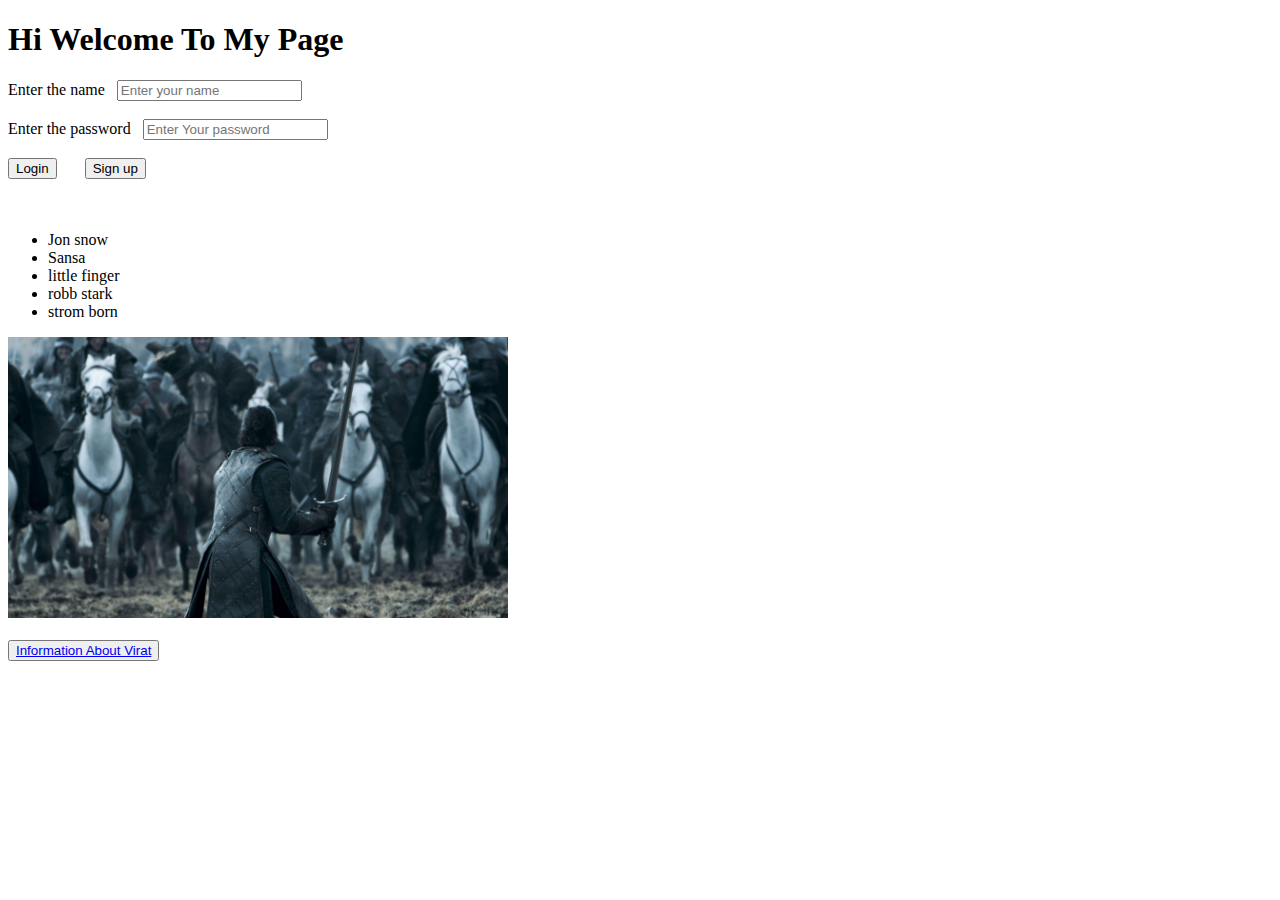
<file: assignment1.html>
<!DOCTYPE html>
<html lang="en">
<head>
    <meta charset="UTF-8">
    <meta name="viewport" content="width=device-width, initial-scale=1.0">
    <title>Document</title>
</head>
<body>
    <h1>Hi Welcome To My Page</h1>
    <label for="">Enter the name</label>&nbsp; &nbsp;<input type="text" placeholder="Enter your name"><br> <br>
    <label for="">Enter the password</label>&nbsp; &nbsp;<input type="password" placeholder="Enter Your password "> <br><br>
    <button >Login</button>&nbsp; &nbsp;  &nbsp;  &nbsp;<button>Sign up</button>
    <br>
    <br>
    <br>
    <ul>
        <li>Jon snow</li>
        <li>Sansa</li>
        <li>little finger</li>
        <li>robb stark</li>
        <li>strom born</li>
    </ul>
    <img src="jon.jpg.jpg" alt="" width="500"><br> <br>
   <button> <a href="https://en.wikipedia.org/wiki/Virat_Kohli">Information About Virat</a></button>
   
</body>
</html>
</file>
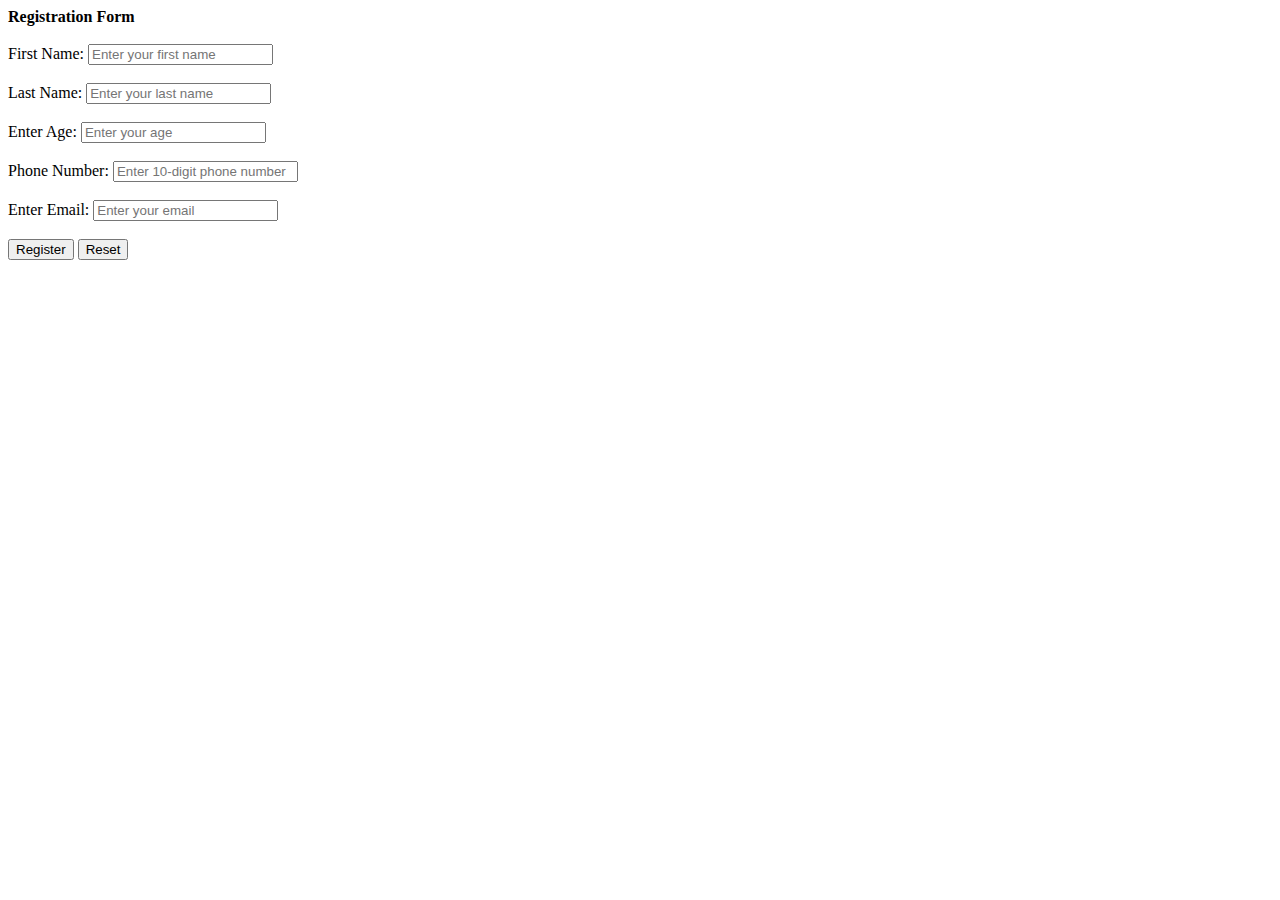
<file: assignment2.html>
<!DOCTYPE html>
<html lang="en">
<head>
    <meta charset="UTF-8">
    <meta name="viewport" content="width=device-width, initial-scale=1.0">
    <title>Registration Form</title>
</head>
<body>

    <form>
        
            <b>Registration Form</b> <br> <br>

            <label for="fname">First Name:</label>
            <input type="text" id="fname" name="fname" placeholder="Enter your first name" required>
            <br><br>

            <label for="lname">Last Name:</label>
            <input type="text" id="lname" name="lname" placeholder="Enter your last name" required>
            <br><br>

            <label for="age">Enter Age:</label>
            <input type="number" id="age" name="age" placeholder="Enter your age" required>
            <br><br>

            <label for="phone">Phone Number:</label>
            <input type="tel" id="phone" name="phone" placeholder="Enter 10-digit phone number" required maxlength="10">
            <br><br>

            <label for="email">Enter Email:</label>
            <input type="email" id="email" name="email" placeholder="Enter your email" required>
            <br><br>

            <button type="submit">Register</button>
            <button type="reset">Reset</button>

        
    </form>

</body>
</html>
</file>
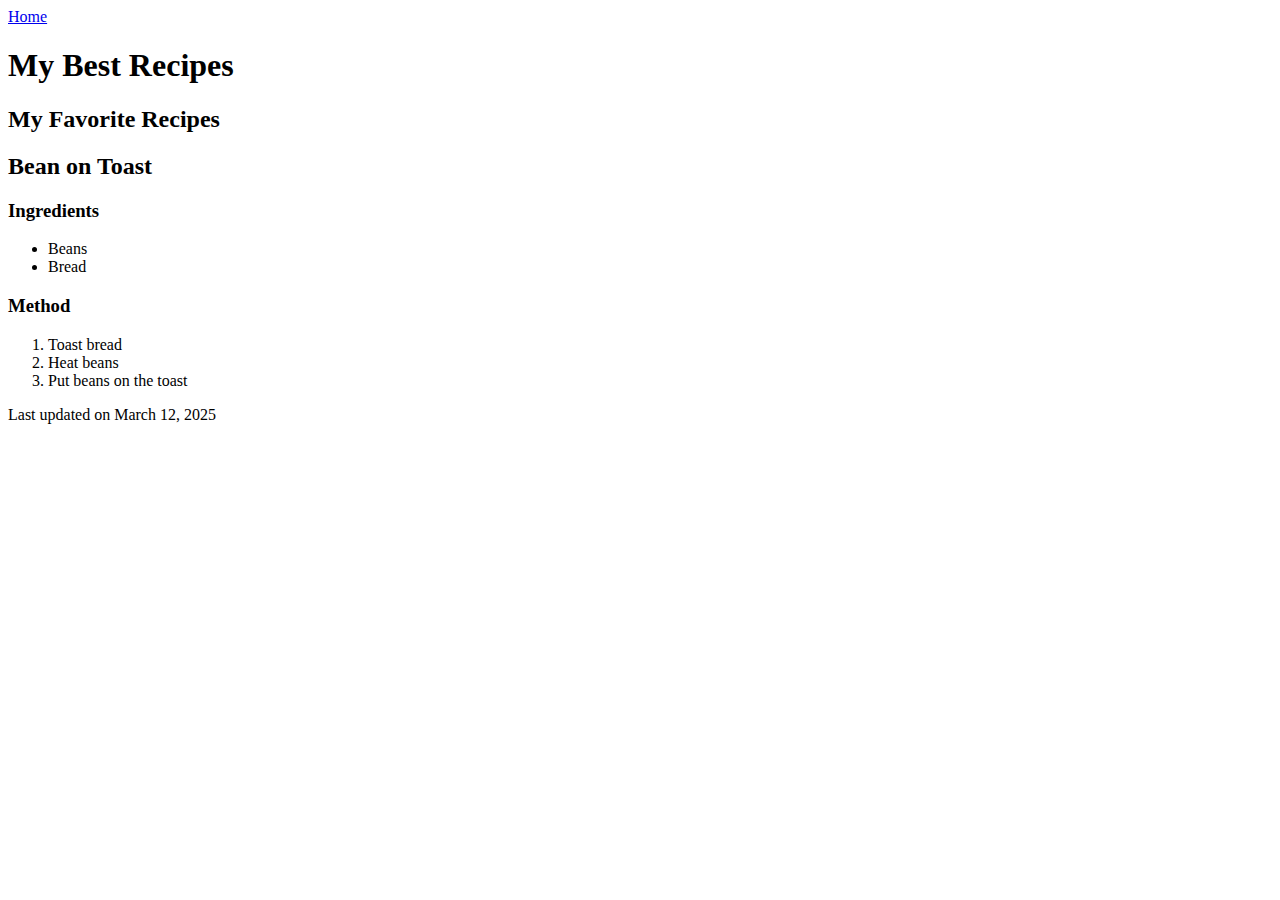
<file: assignment3.html>
<!DOCTYPE html>
<html lang="en">
<head>
    <meta charset="UTF-8">
    <meta name="viewport" content="width=device-width, initial-scale=1.0">
    <title>My Best Recipes</title>
</head>
<body>

    <header>
        <nav>
            <a href="#">Home</a>
        </nav>
    </header>

    
        <section>
            <h1>My Best Recipes</h1>
            <h2>My Favorite Recipes</h2>
        </section>

       
            <h2>Bean on Toast</h2>

            <section>
                <h3>Ingredients</h3>
                <ul>
                    <li>Beans</li>
                    <li>Bread</li>
                </ul>
            </section>

            <section>
                <h3>Method</h3>
                <ol>
                    <li>Toast bread</li>
                    <li>Heat beans</li>
                    <li>Put beans on the toast</li>
                </ol>
            </section>
        
    

    <footer>
        <p>Last updated on March 12, 2025</p>
    </footer>

</body>
</html>
</file>
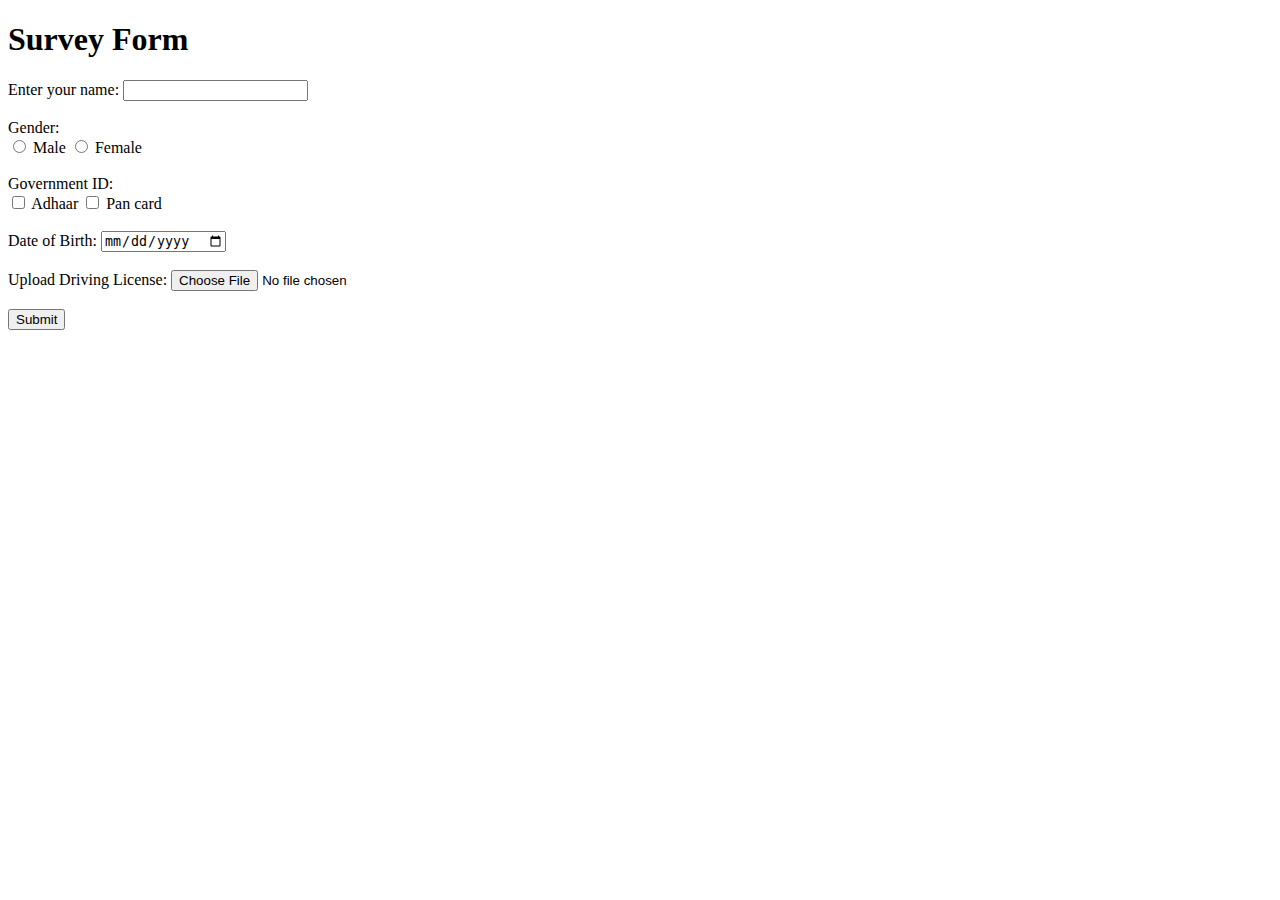
<file: assignment4.html>
<!DOCTYPE html>
<html lang="en">
<head>
    <meta charset="UTF-8">
    <meta name="viewport" content="width=device-width, initial-scale=1.0">
    <title>Survey Form</title>
</head>
<body>
    <form action="submit/">
        <h1>Survey Form</h1>

        
        <label for="name">Enter your name: </label>
        <input type="text" id="name" name="name" required>
        <br><br>

       
        <label>Gender:</label> <br>
        <input type="radio" name="gender" id="male" value="Male">
        <label for="male">Male</label>
        <input type="radio" name="gender" id="female" value="Female">
        <label for="female">Female</label>
        <br><br>

      
        <label>Government ID:</label> <br>
        <input type="checkbox" id="adhaar" name="gov_id" value="Adhaar">
        <label for="adhaar">Adhaar</label>
        <input type="checkbox" id="pan" name="gov_id" value="Pan">
        <label for="pan">Pan card</label>
        <br><br>

     
        <label for="dob">Date of Birth:</label>
        <input type="date" id="dob" name="dob" required>
        <br><br>

      
        <label for="license">Upload Driving License:</label>
        <input type="file" id="license" name="license" required>
        <br><br>

        <input type="submit" value="Submit">
    </form>
</body>
</html>
</file>
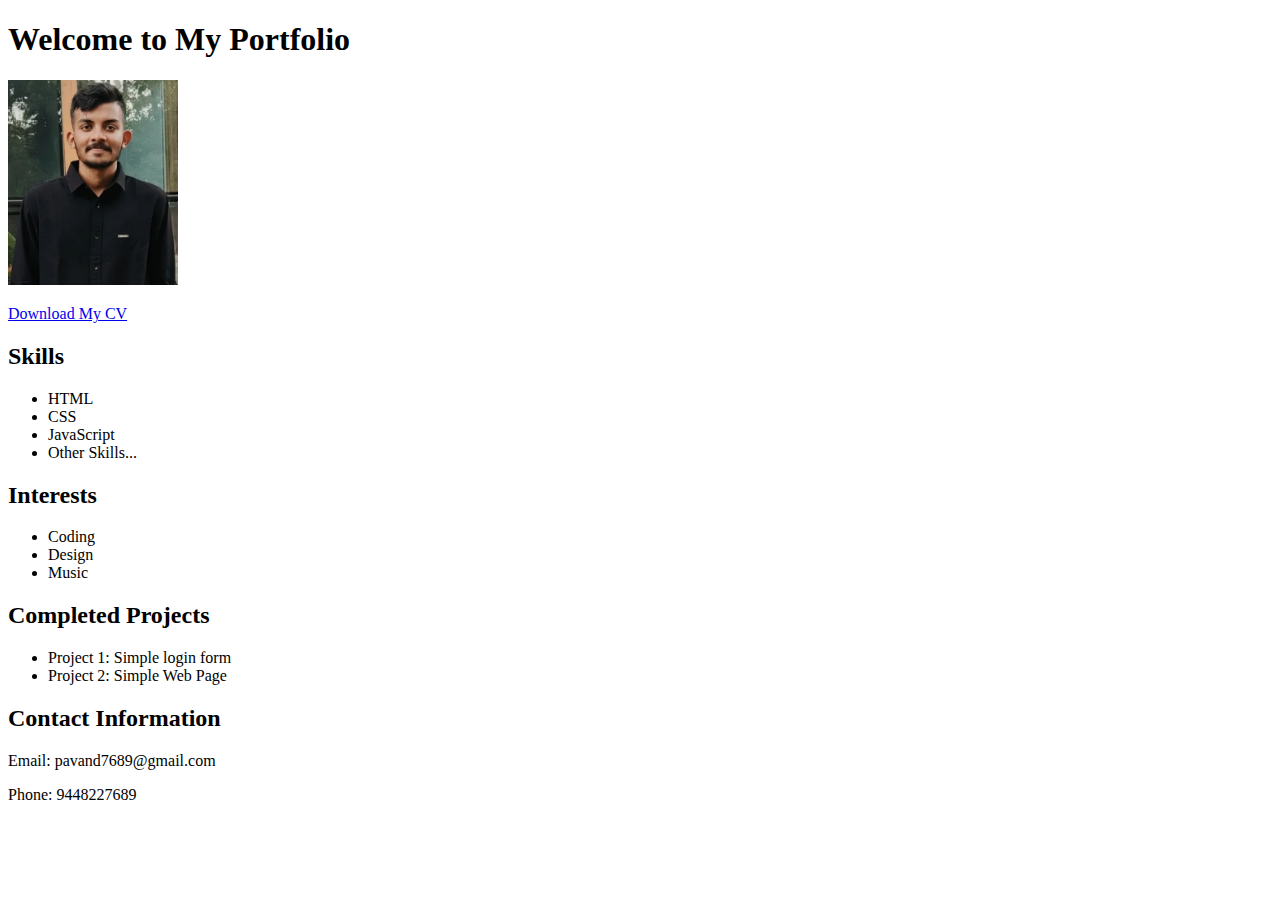
<file: assignment5.html>
<!DOCTYPE html>
<html lang="en">
<head>
    <meta charset="UTF-8">
    <meta name="viewport" content="width=device-width, initial-scale=1.0">
    <title>My Portfolio</title>
</head>
<body>
    <h1>Welcome to My Portfolio</h1>
    <img src="photo.jpg" alt="Your Photo" width="170">
    <p><a href="resume (2).pdf" download>Download My CV</a></p>
    
    <h2>Skills</h2>
    <ul>
        <li>HTML</li>
        <li>CSS</li>
        <li>JavaScript</li>
        <li>Other Skills...</li>
    </ul>
    
    <h2>Interests</h2>
    <ul>
        <li>Coding</li>
        <li>Design</li>
        <li>Music</li>
       
    </ul>
    
    <h2>Completed Projects</h2>
    <ul>
        <li>Project 1: Simple login form</li>
        <li>Project 2: Simple Web Page</li>
    
    </ul>
    
    <h2>Contact Information</h2>
    <p>Email: pavand7689@gmail.com</p>
    <p>Phone: 9448227689</p>
    
</body>
</html>
</file>
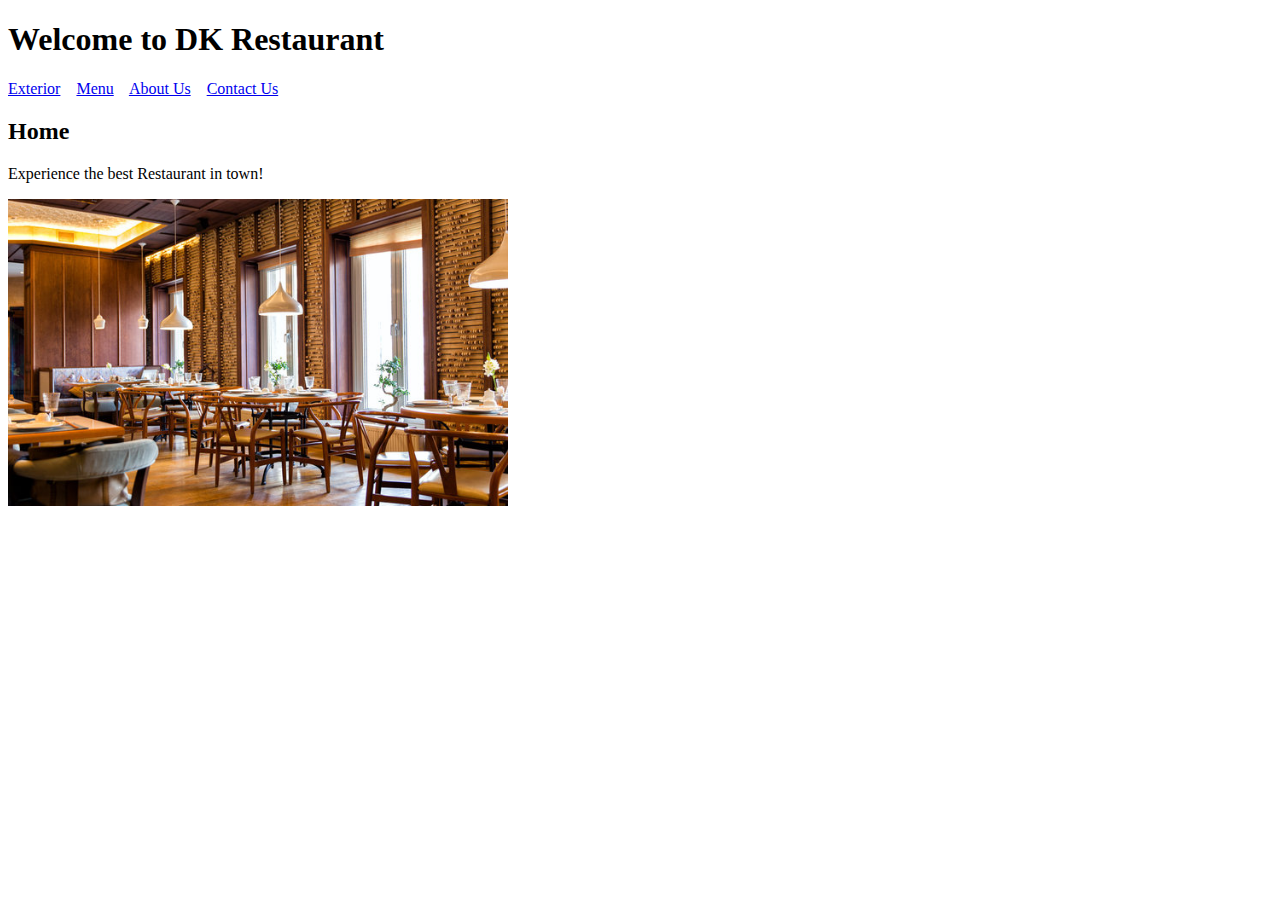
<file: assignment6.html>
<!DOCTYPE html>
<html>
<head>
    <title>DK Restaurant</title>
</head>
<body>
    <h1>Welcome to DK Restaurant</h1>
  
            
            <a href="index.html">Exterior</a>&nbsp; &nbsp;
            <a href="menu.html">Menu</a>&nbsp; &nbsp;
            <a href="about.html">About Us</a>&nbsp; &nbsp;
            <a href="contact.html">Contact Us</a>&nbsp; &nbsp;
        
    
    <h2>Home</h2>
    <p>Experience the best Restaurant in town!</p>
    <img src="res.jpg" alt="Restaurant Image" width="500">
     
    

</body>
</html>
</file>
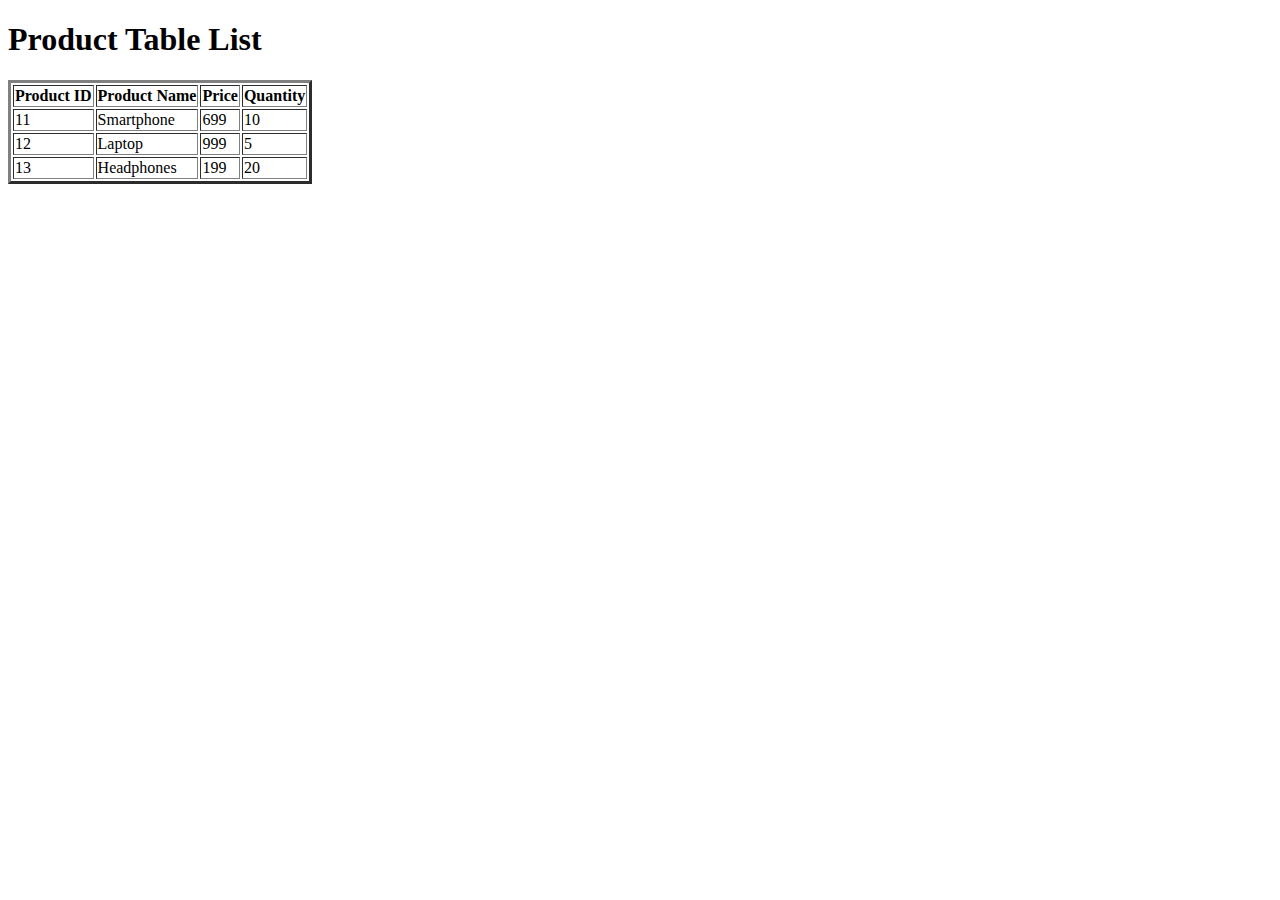
<file: assignment7.html>
<!DOCTYPE html>
<html lang="en">
<head>
    <meta charset="UTF-8">
    <meta name="viewport" content="width=device-width, initial-scale=1.0">
    <title>Product Table</title>
</head>
<body>
    <h1>Product Table List</h1>
    <table  border="3">
        <tr>
            <th>Product ID</th>
            <th>Product Name</th>
            <th>Price</th>
            <th>Quantity</th>
        </tr>
        <tr>
            <td>11</td>
            <td>Smartphone</td>
            <td>699</td>
            <td>10</td>
        </tr>
        <tr>
            <td>12</td>
            <td>Laptop</td>
            <td>999</td>
            <td>5</td>
        </tr>
        <tr>
            <td>13</td>
            <td>Headphones</td>
            <td>199</td>
            <td>20</td>
        </tr>
    </table>
</body>
</html>
</file>
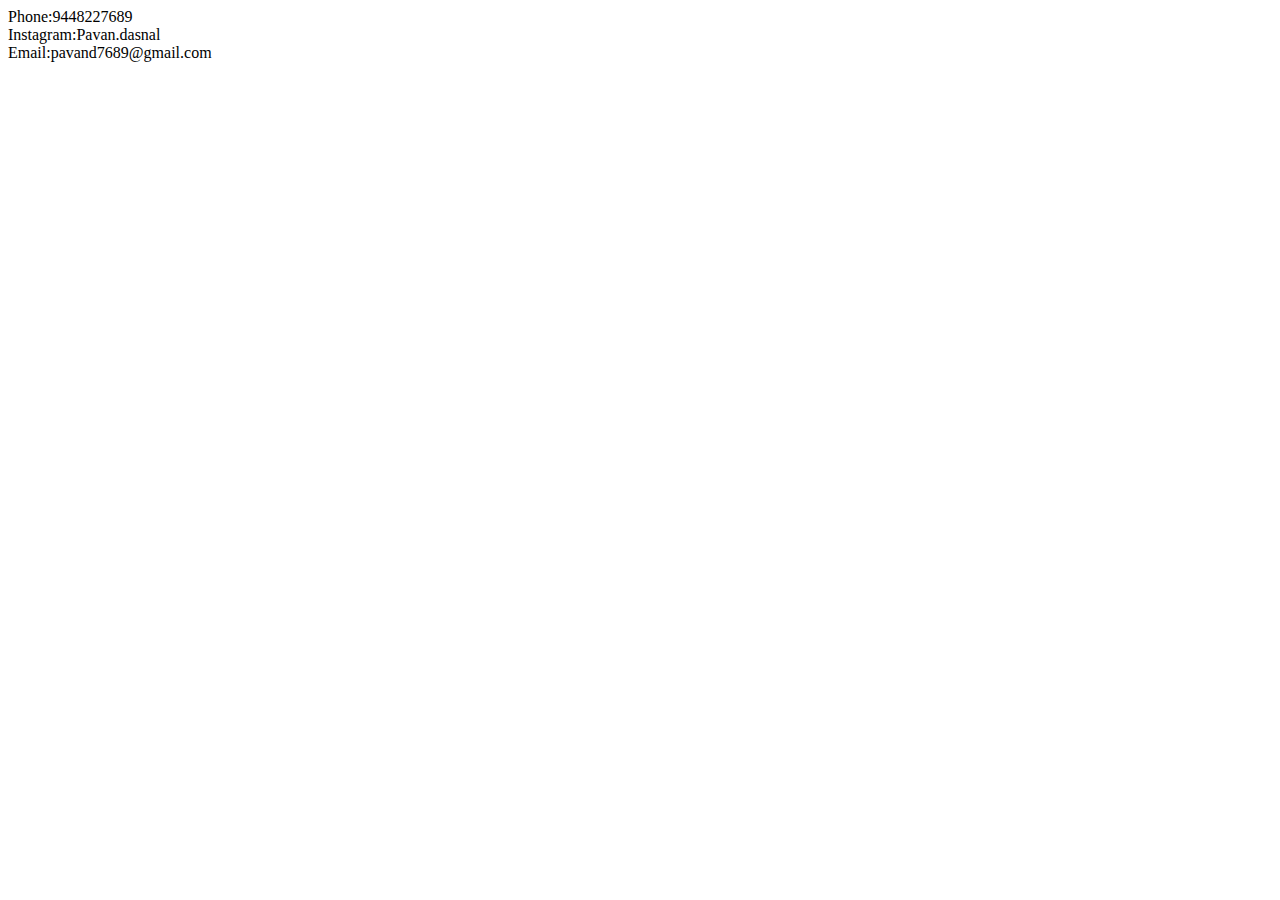
<file: contact.html>
<!DOCTYPE html>
<html lang="en">
<head>
    <meta charset="UTF-8">
    <meta name="viewport" content="width=device-width, initial-scale=1.0">
    <title>Document</title>
</head>
<body>
    Phone:9448227689 <br>
    Instagram:Pavan.dasnal <br>
    Email:pavand7689@gmail.com <br>
</body>
</html>
</file>
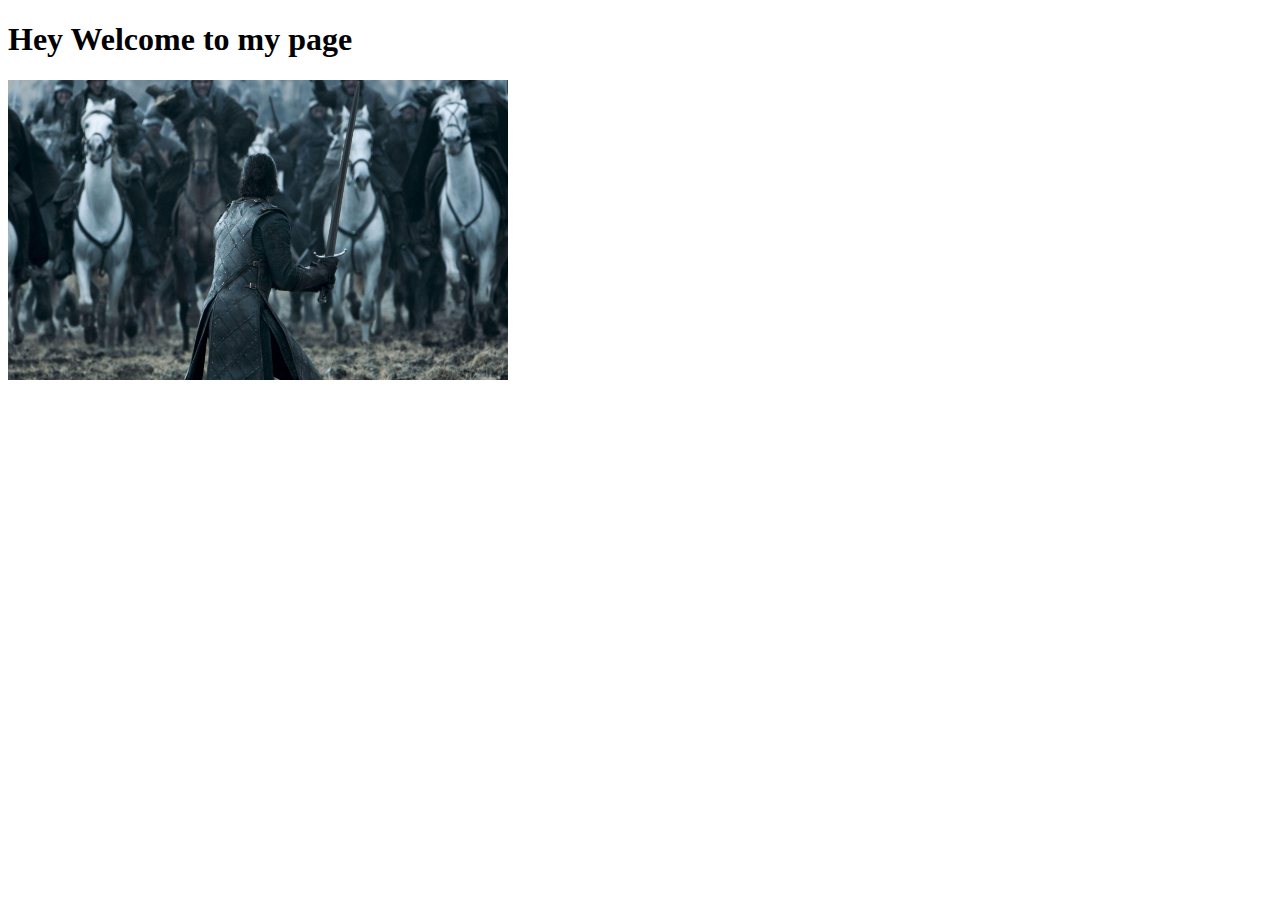
<file: first.html>
<!DOCTYPE html>
<html lang="en">
<head>
    <meta charset="UTF-8">
    <meta name="viewport" content="width=device-width, initial-scale=1.0">
    <title>Image Page</title>
</head>
<body>
    <h1>Hey Welcome to my page</h1>
    <a href="second.html">
        <img src="jon.jpg.jpg" alt="Clickable Image" width="500" height="300">
    </a>
</body>
</html>
</file>
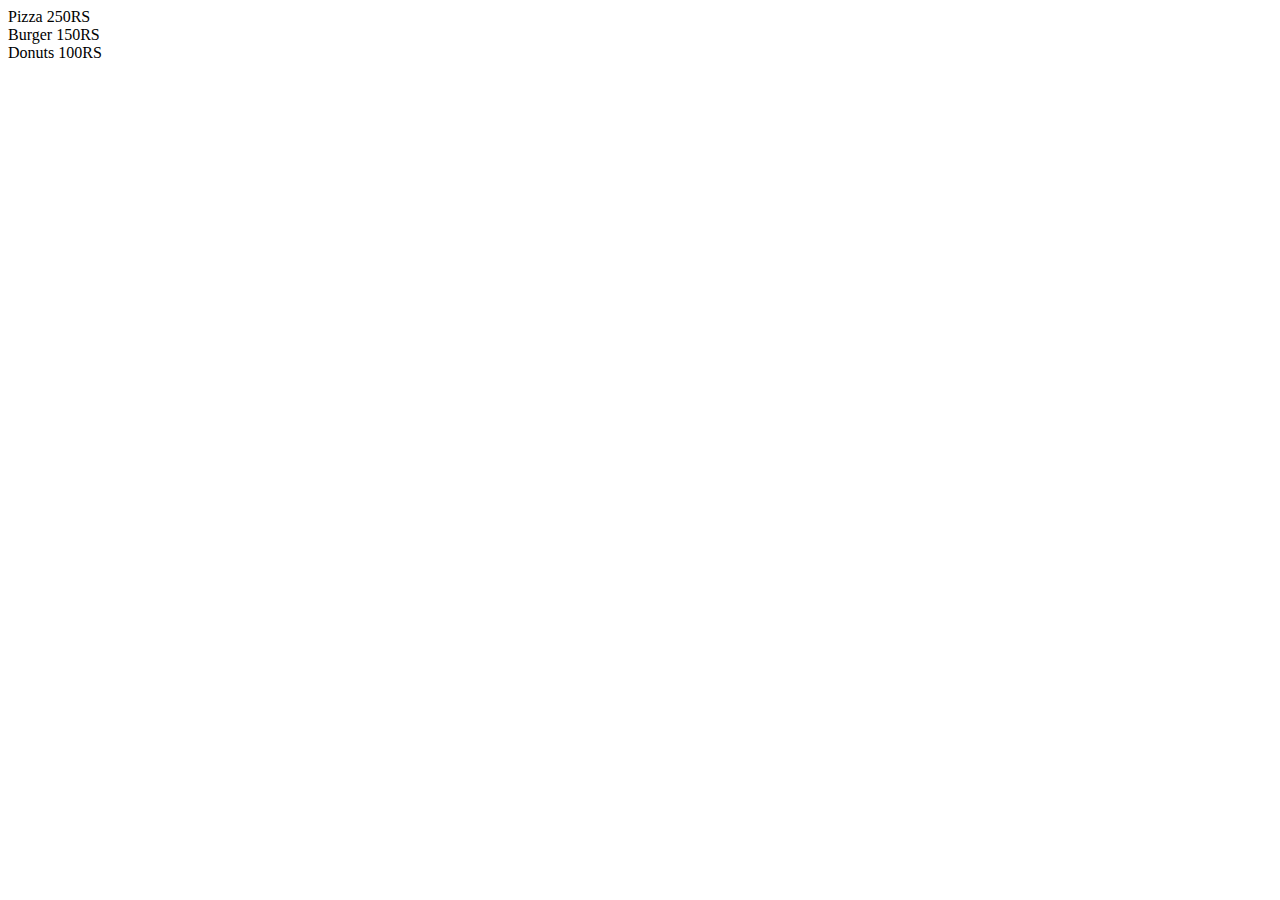
<file: menu.html>
<!DOCTYPE html>
<html lang="en">
<head>
    <meta charset="UTF-8">
    <meta name="viewport" content="width=device-width, initial-scale=1.0">
    <title>Document</title>
</head>
<body>
    <li>Pizza 250RS</li>
    <li>Burger 150RS</li>
    <li>Donuts 100RS</li>
</body>
</html>
</file>
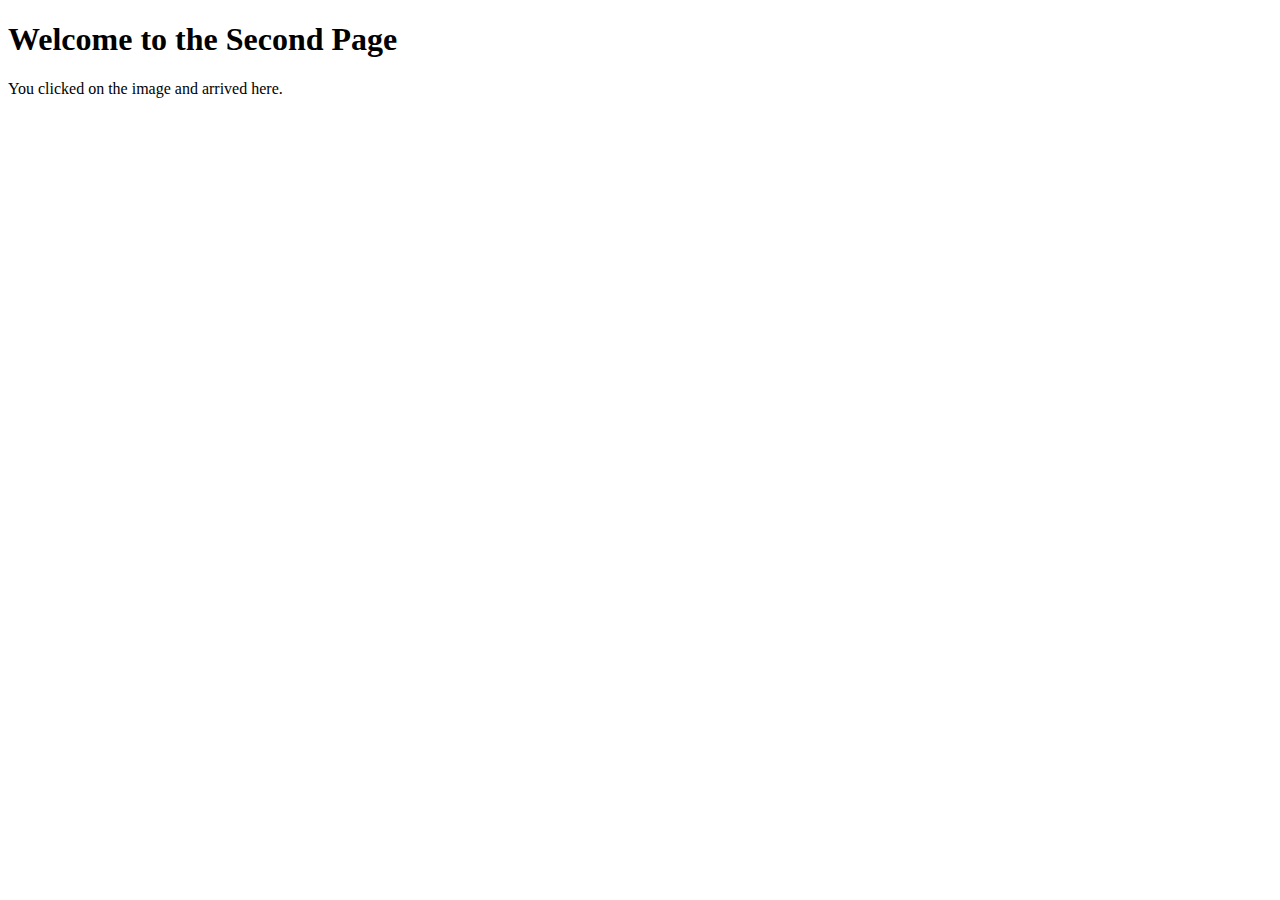
<file: second.html>
<!DOCTYPE html>
<html lang="en">
<head>
    <meta charset="UTF-8">
    <meta name="viewport" content="width=device-width, initial-scale=1.0">
    <title>Second Page</title>
</head>
<body>
    <h1>Welcome to the Second Page</h1>
    <p>You clicked on the image and arrived here.</p>
  
</body>
</html>
</file>
